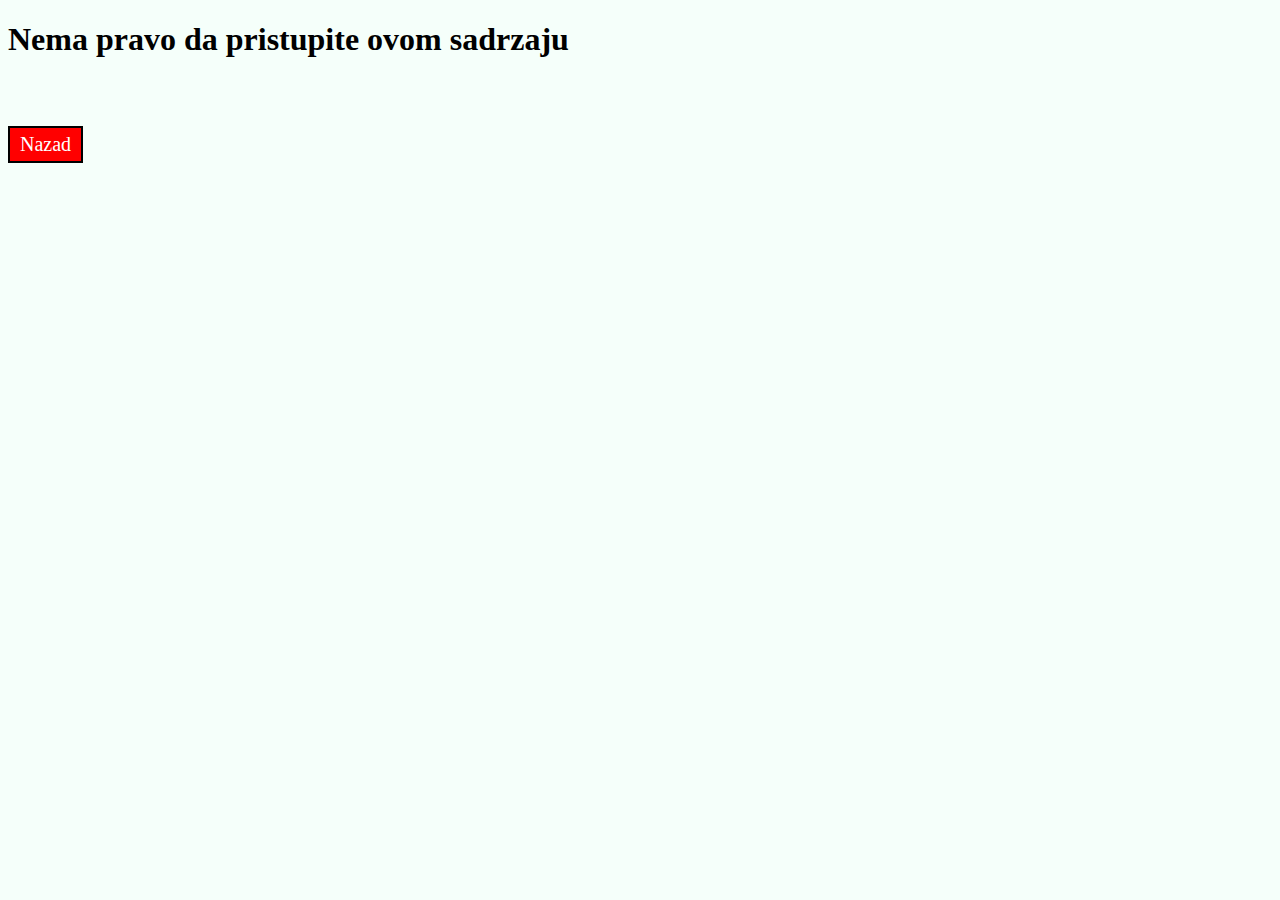
<file: MyWebApp/Static/completedGroupTrainings.html>
﻿<!DOCTYPE html>
<html>
<head>
    <meta charset="utf-8" />
    <title></title>
    <script src="../Scripts/jquery-3.3.1.js"></script>
    <script src="../Scripts/completedGroupTrainingsScript.js"></script>
    <link rel="stylesheet" href="../Styles/completedGroupTrainings.css">
</head>
<body>
    <div id="trainingTableDiv">

    </div>
    <div id="trainingPretraga">
        <h3>Pretraga</h3>
        <table>
            <tr>
                <td>
                    Naziv:
                </td>
                <td>
                    <input type="text" id="nazivPretraga" />
                </td>
            </tr>
            <tr>
                <td>
                    Tip treninga:
                </td>
                <td>
                    <input type="text" id="tipPretraga" />
                </td>
            </tr>
            <tr id="visitorSearch">
                <td>
                    Fitnes centar:
                </td>
                <td>
                    <input type="text" id="fitnesCentarPretraga" />
                </td>
            </tr>
            <tr id="trainerMinSearch">
                <td>
                    Od:
                </td>
                <td>
                    <select id="minYear"></select>
                    <select id="minMonth"></select>
                    <select id="minDay"></select>
                    <input class="timeInput" type="text" id="minHour" />
                    :
                    <input class="timeInput" type="text" id="minMin" />
                </td>
            </tr>
            <tr id="trainerMaxSearch">
                <td>
                    Do:
                </td>
                <td>
                    <select id="maxYear"></select>
                    <select id="maxMonth"></select>
                    <select id="maxDay"></select>
                    <input class="timeInput" type="text" id="maxHour" />
                    :
                    <input class="timeInput" type="text" id="maxMin" />
                </td>
            </tr>
            <tr>
                <td colspan="2">
                    <button id="visitorPretragaButton">Pretrazi</button>
                    <button id="trainerPretragaButton">Pretrazi</button>
                </td>
            </tr>
        </table>
    </div>
    <br/>
    <br/>
    <a class="backLink" href="index.html">Nazad</a>
</body>
</html>
</file>
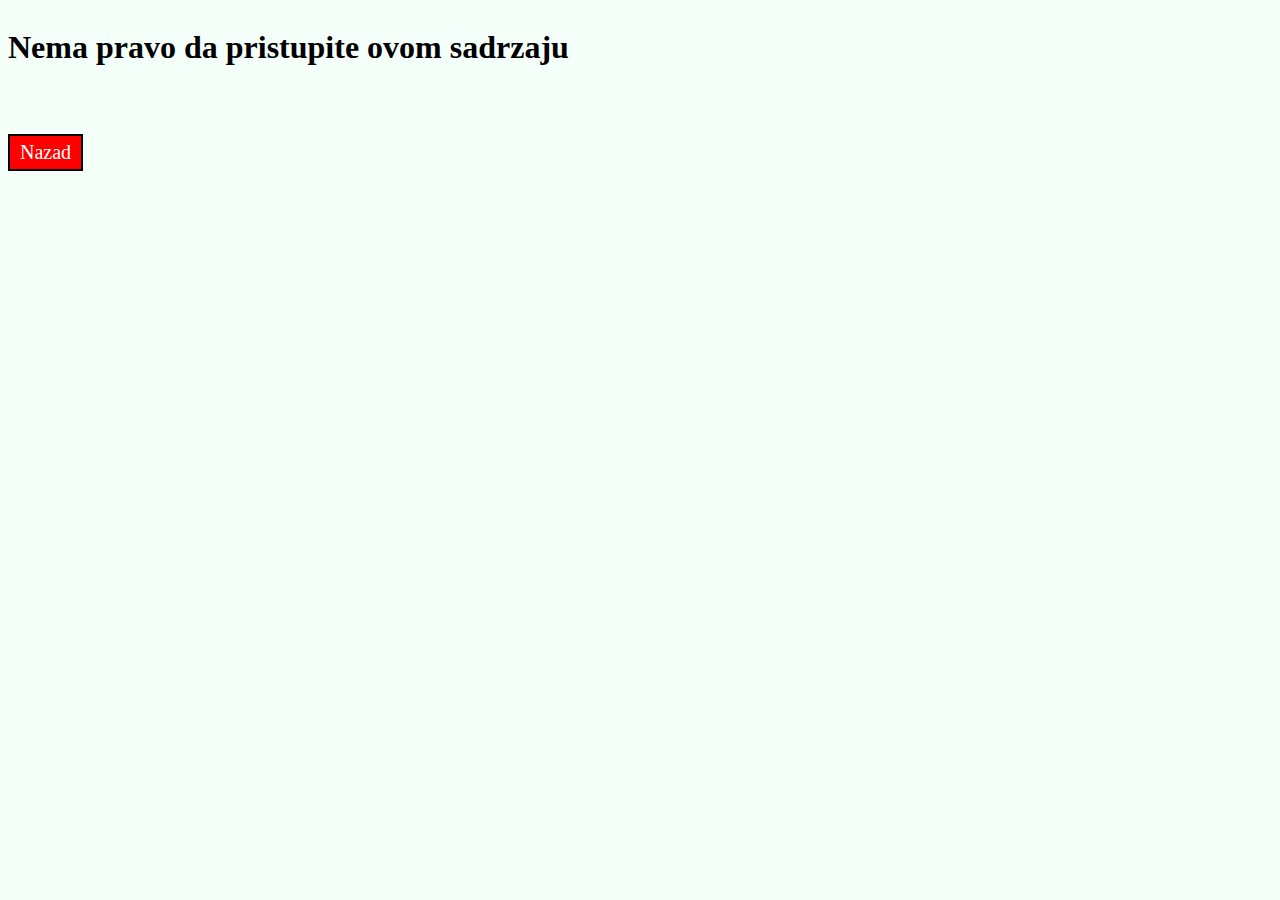
<file: MyWebApp/Static/newGroupTraining.html>
﻿<!DOCTYPE html>
<html>
<head>
    <meta charset="utf-8" />
    <title></title>
    <script src="../Scripts/jquery-3.3.1.js"></script>
    <script src="../Scripts/newGroupTrainingScript.js"></script>
    <link rel="stylesheet" href="../Styles/newGroupTraining.css">
</head>
<body>
    <div id="groupTrainingsDiv">
        <div id="groupTrainingsTableDiv">

        </div>
        <br />
        <br />
        <a class="backLink" href="index.html">Nazad</a>
    </div>
    <div id="inputFields">
        <div>
            <button id="showNewTrainingTableButton">Novi trening</button>
        </div>
        <br />
        <div id="newTrainingTable">
            <table>
                <tr>
                    <td>Naziv :</td>
                    <td><input type="text" id="trainingName" /></td>
                    <td align="left">
                        <font id="invalidTrainingName"></font>
                    </td>
                </tr>
                <tr>
                    <td>Vrsta treninga :</td>
                    <td><input type="text" id="trainingType" /></td>
                    <td align="left">
                        <font id="invalidTrainingType"></font>
                    </td>
                </tr>
                <tr>
                    <td>Trajanje :</td>
                    <td><input type="text" id="trainingDuration" /></td>
                    <td align="left">
                        <font id="invalidTrainingDuration"></font>
                    </td>
                </tr>
                <tr>
                    <td>Kapacitet :</td>
                    <td><input type="text" id="trainingCapacity" /></td>
                    <td align="left">
                        <font id="invalidTrainingCapacity"></font>
                    </td>
                </tr>
                <tr>
                    <td>Datum odrzavanja :</td>
                    <td>
                        Godina&nbsp;
                        <select id="trainingYear"></select>
                        <span id="regMonth">
                            <font id="fontMonth">
                                Mesec&nbsp;
                            </font>
                            <select id="trainingMonth"></select>
                        </span>
                        <span id="regDay">
                            <font id="fontDay">
                                Dan&nbsp;
                            </font>
                            <select id="trainingDay"></select>
                        </span>
                        <input class="timeInput" type="text" id="trainingHour" />
                        :
                        <input class="timeInput" type="text" id="trainingMinute" />
                    </td>
                    <td align="left">
                        <font id="invalidTrainingDate"></font>
                    </td>
                </tr>
                <tr>
                    <td>
                        <button id="createTrainingButton">Kreiraj</button>
                        <button id="editTrainingButton">Izmeni</button>
                    </td>
                </tr>
            </table>
        </div>
    </div>
</body>
</html>
</file>
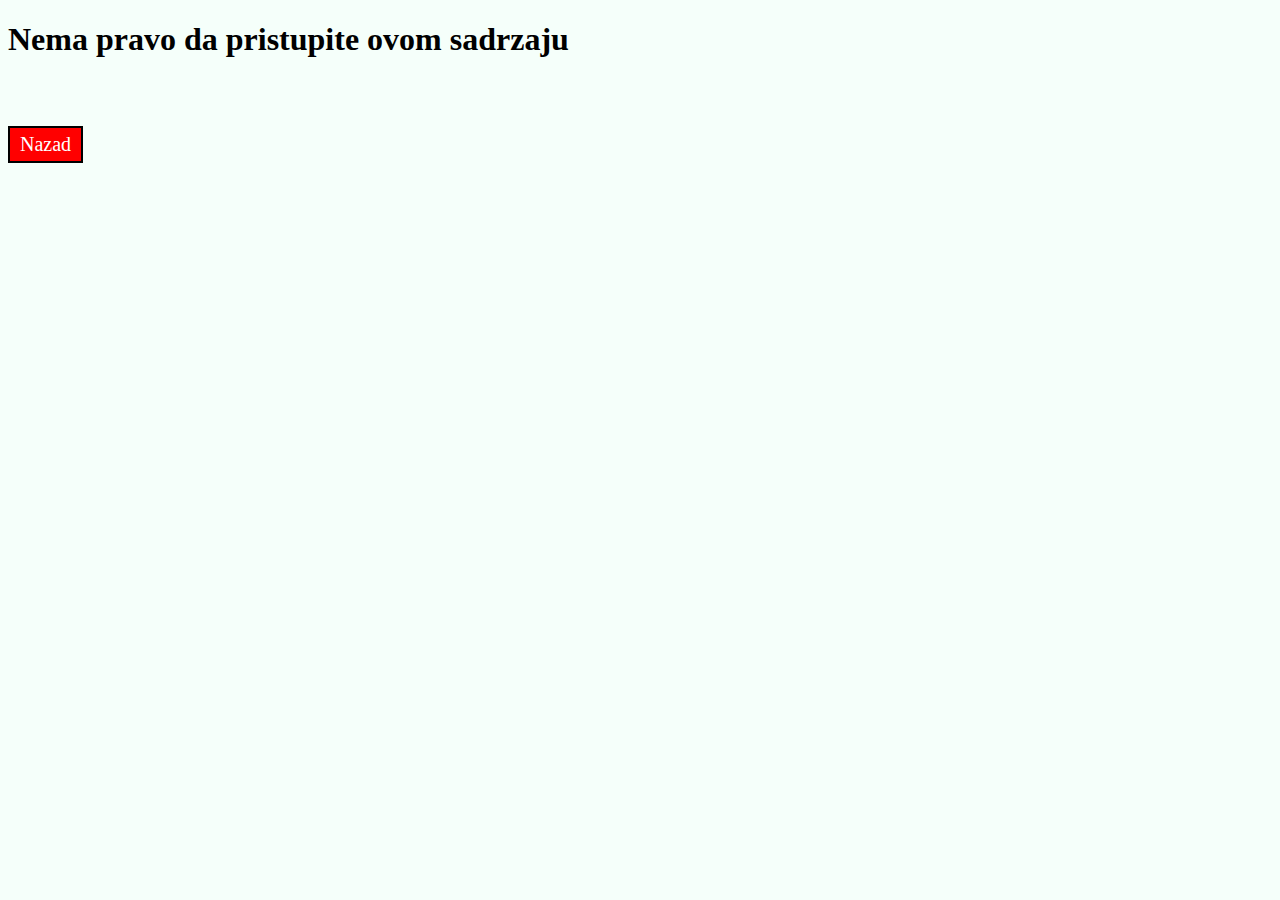
<file: MyWebApp/Static/ownedFitnessCenters.html>
﻿<!DOCTYPE html>
<html>
<head>
    <meta charset="utf-8" />
    <title></title>
    <script src="../Scripts/jquery-3.3.1.js"></script>
    <script src="../Scripts/ownedFitnessCentersScript.js"></script>
    <link rel="stylesheet" href="../Styles/ownedFitnessCenters.css">
</head>
<body>
    <div id="fitnessCentersDiv">
        <div id="fitnessCentersTableDiv">

        </div>
    </div>
    <div id="inputFields">
        <div>
            <br/>
            <button id="showNewFitnessCenterTableButton">Novi fitnes centar</button>
        </div>
        <br />
        <div id="newFitnessCenterTable">
            <table>
                <tr>
                    <td>Naziv :</td>
                    <td><input type="text" id="fitnessCenterName" /></td>
                    <td align="left">
                        <font id="invalidFitnessCenterName"></font>
                    </td>
                </tr>
                <tr>
                    <td>Ulica :</td>
                    <td>
                        <input type="text" id="fitnessCenterStreet" />
                    </td>
                    <td align="left">
                        <font id="invalidFitnessCenterStreet"></font>
                    </td>
                </tr>
                <tr>
                    <td>Broj :</td>
                    <td>
                        <input type="text" id="fitnessCenterNumber" />
                    </td>
                    <td align="left">
                        <font id="invalidFitnessCenterNumber"></font>
                    </td>
                </tr>
                <tr>
                    <td>Mesto :</td>
                    <td><input type="text" id="fitnessCenterPlace" /></td>
                    <td align="left">
                        <font id="invalidFitnessCenterPlace"></font>
                    </td>
                </tr>
                <tr>
                    <td>Postanski broj :</td>
                    <td><input type="text" id="fitnessCenterZip" /></td>
                    <td align="left">
                        <font id="invalidFitnessCenterZip"></font>
                    </td>
                </tr>
                <tr>
                    <td>Mesecna clanarina :</td>
                    <td><input type="text" id="fitnessCenterMonthlySubscription" /></td>
                    <td align="left">
                        <font id="invalidFitnessCenterMonthlySubscription"></font>
                    </td>
                </tr>
                <tr>
                    <td>Godisnja clanarina :</td>
                    <td><input type="text" id="fitnessCenterYearlySubscription" /></td>
                    <td align="left">
                        <font id="invalidFitnessCenterYearlySubscription"></font>
                    </td>
                </tr>
                <tr>
                    <td>Cena jednog treninga :</td>
                    <td><input type="text" id="fitnessCenterTrainingCost" /></td>
                    <td align="left">
                        <font id="invalidFitnessCenterTrainingCost"></font>
                    </td>
                </tr>
                <tr>
                    <td>Cena grupnog treninga :</td>
                    <td><input type="text" id="fitnessCenterGroupTrainingCost" /></td>
                    <td align="left">
                        <font id="invalidFitnessCenterGroupTrainingCost"></font>
                    </td>
                </tr>
                <tr>
                    <td>Cena licnog treninga :</td>
                    <td><input type="text" id="fitnessCenterPersonalTrainingCost" /></td>
                    <td align="left">
                        <font id="invalidFitnessCenterPersonalTrainingCost"></font>
                    </td>
                </tr>
                <tr>
                    <td>Godina otvaranja :</td>
                    <td>
                        <select id="fitnessCenterYear"></select>
                    </td>
                    <td></td>
                </tr>
                <tr>
                    <td>
                        <button id="createFitnessCenterButton">Kreiraj</button>
                        <button id="editFitnessCenterButton">Izmeni</button>
                    </td>
                </tr>
            </table>
        </div>
    </div>
    <br />
    <br />
    <a class="backLink" href="index.html">Nazad</a>
</body>
</html>
</file>
<file: MyWebApp/Styles/completedGroupTrainings.css>
﻿body {
    background-color: mintcream
}

caption {
    font-size: 22px;
    font-weight: bold;
    color: darkblue;
}

input.timeInput {
    width: 30px;
}

table#myTable {
    cursor: default;
    background-color: aqua;
}

button#visitorPretragaButton {
    border: 1px solid black;
    background-color: azure;
    color: mediumblue;
    font-weight: bold;
    cursor: pointer;
}

button#trainerPretragaButton {
    border: 1px solid black;
    background-color: azure;
    color: mediumblue;
    font-weight: bold;
    cursor: pointer;
}

a.backLink {
    background-color: red;
    border: 2px solid black;
    color: white;
    padding: 5px 10px;
    text-align: center;
    display: inline-block;
    font-size: 20px;
    margin: 10px 0px;
    cursor: pointer;
    text-decoration: none;
}

select {
    border: 1px solid black;
    background-color: azure;
    cursor: pointer;
}
</file>
<file: MyWebApp/Styles/newGroupTraining.css>
﻿body {
    background-color: mintcream
}

caption {
    font-size: 20px;
    font-weight: bold;
    color: darkblue;
}

div#inputFields {
    width: 50%;
    float: right;
    align-content: center
}

div#groupTrainingsDiv {
    float: left;
    width: 50%;
    align-content: center
}

button#createTrainingButton {
    border: 2px solid black;
    background-color: blue;
    color: white;
    font-weight: bold;
    cursor: pointer;
    width: 100%;
    height: 100%;
}

button#editTrainingButton {
    border: 2px solid black;
    background-color: blue;
    color: white;
    font-weight: bold;
    cursor: pointer;
    width: 100%;
    height: 100%;
}

input.timeInput {
    width: 30px;
}

select {
    border: 1px solid black;
    background-color: azure;
    cursor: pointer;
}

button.showEditTrainingButton {
    border: 1px solid black;
    background-color: azure;
    color: navy;
    font-weight: bold;
    cursor: pointer;
    width: 100%;
}

button.deleteTrainingButton {
    border: 1px solid black;
    background-color: azure;
    color: red;
    font-weight: bold;
    cursor: pointer;
    width: 100%;
}

button#showNewTrainingTableButton {
    border: 1px solid black;
    background-color: azure;
    color: navy;
    font-weight: bold;
    cursor: pointer;
}

a.backLink {
    background-color: red;
    border: 2px solid black;
    color: white;
    padding: 5px 10px;
    text-align: center;
    display: inline-block;
    font-size: 20px;
    margin: 10px 0px;
    cursor: pointer;
    text-decoration: none;
}
</file>
<file: MyWebApp/Styles/ownedFitnessCenters.css>
﻿body {
    background-color: mintcream
}

caption {
    font-size: 20px;
    font-weight: bold;
    color: darkblue;
}

button#createFitnessCenterButton {
    border: 2px solid black;
    background-color: blue;
    color: white;
    font-weight: bold;
    cursor: pointer;
    width: 100%;
    height: 100%;
}

button#editFitnessCenterButton {
    border: 2px solid black;
    background-color: blue;
    color: white;
    font-weight: bold;
    cursor: pointer;
    width: 100%;
    height: 100%;
}

button#showNewFitnessCenterTableButton {
    border: 1px solid black;
    background-color: azure;
    color: navy;
    font-weight: bold;
    cursor: pointer;
}

button.showEditFitnessCenterButton {
    border: 1px solid black;
    background-color: azure;
    color: navy;
    font-weight: bold;
    cursor: pointer;
    width: 100%;
}

button.deleteFitnessCenterButton {
    border: 1px solid black;
    background-color: azure;
    color: red;
    font-weight: bold;
    cursor: pointer;
    width: 100%;
}

a.backLink {
    background-color: red;
    border: 2px solid black;
    color: white;
    padding: 5px 10px;
    text-align: center;
    display: inline-block;
    font-size: 20px;
    margin: 10px 0px;
    cursor: pointer;
    text-decoration: none;
}

select {
    border: 1px solid black;
    background-color: azure;
    cursor: pointer;
}

table#myTable {
    background-color: aqua;
}
</file>
